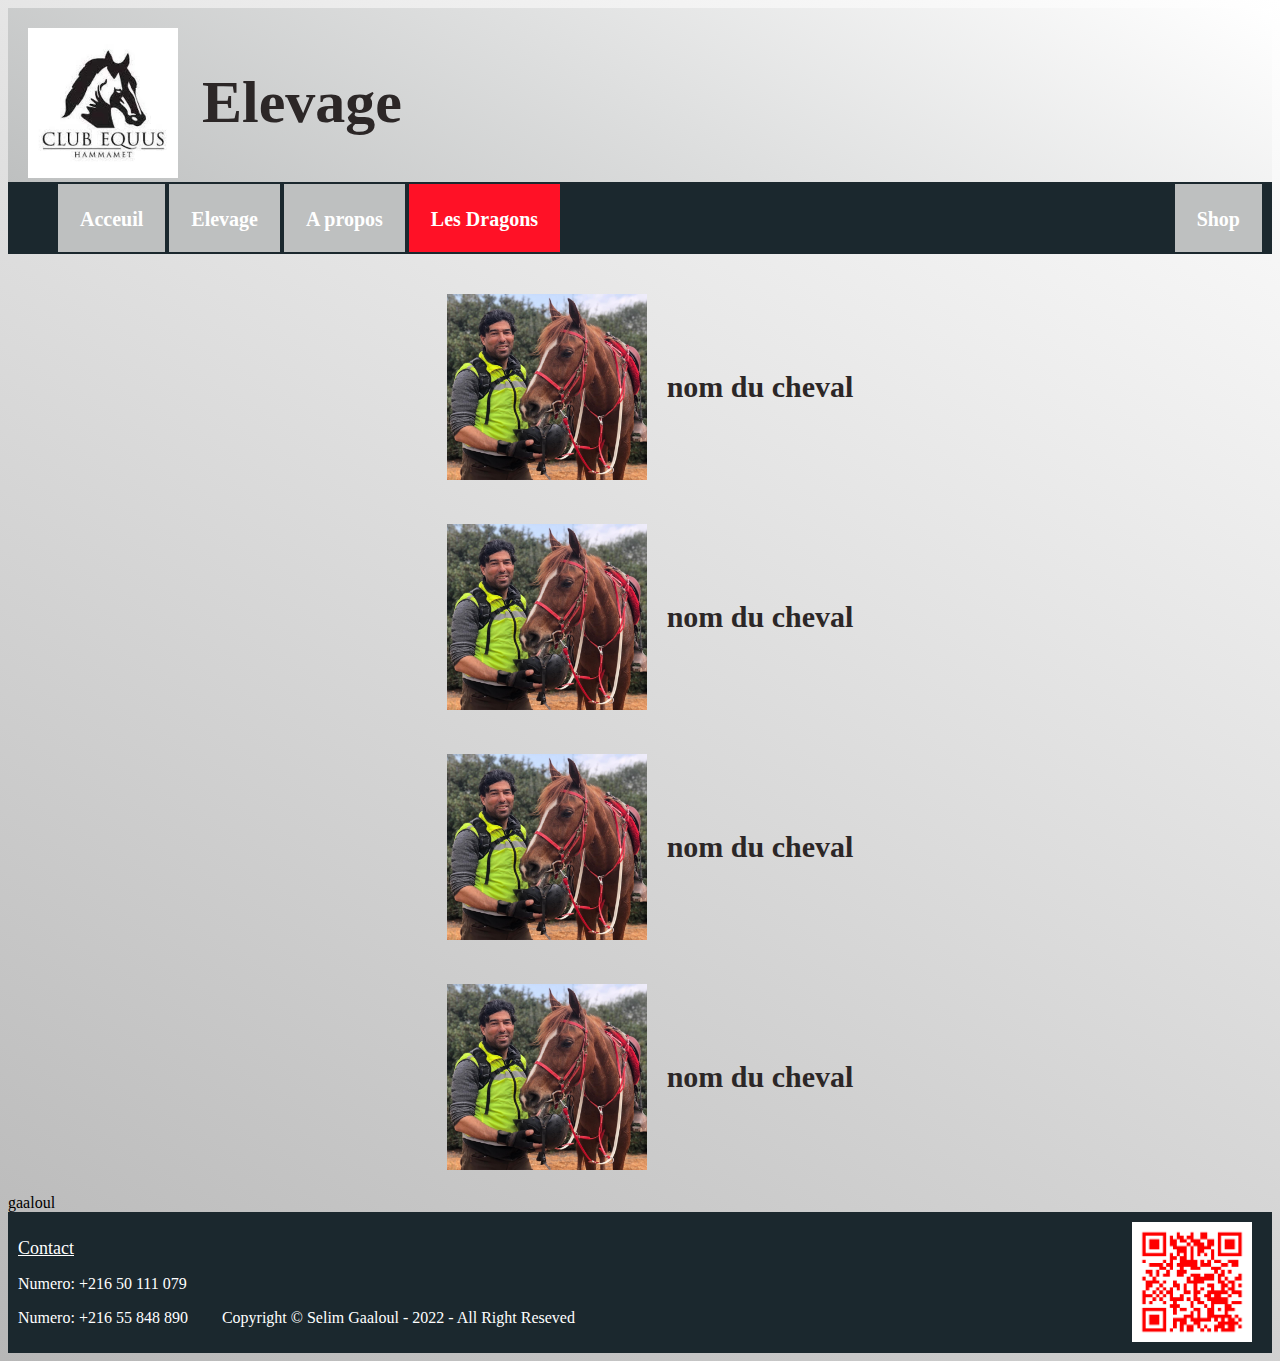
<file: actualite.html>
<!DOCTYPE html>
<!--
<html lang="fr">

<head>
    <meta charset="UTF-8">
    <title>Clubequus Hammamet</title>

    <link rel="stylesheet" type="text/css" href="css/styles.css">
</head>

<body>

    <h1 class="bienvenue">Actualite !</h1>
    <nav>
        <ul>
            <li>
                <a href="index.html" >
                    Accueil
                </a>
            </li>
            <li>
                <a href="#">
                    Actualité
                </a>
                
            </li>
            <li>
                <a href="propos.html">
                    A propos
                </a>
            </li>
        </ul>
    </nav>


 


    

</body>

</html>
  -->

  <html lang="fr">

<head>
    <meta charset="UTF-8">
    <title>Actualités</title>

    <link rel="stylesheet" type="text/css" href="css/styles.css">
    <style>
        a.dragon{
            cursor: url('img/curseur.png'), pointer;
        }
       
    </style>
</head>

<body>

    <!-- Header -->
    <header>
        <div id="head">

        
            <div class="img">
                <img src="img/téléchargement.jpg" width="150">
            </div>
                 
            <div class="ktiba">
                <h1 class="bienvenue">Elevage</h1> 
            </div>
                
        
        </div>
    </header>



<!-- Menu de navigation -->
<div id="barre">

    <nav class="menu-nav">
        <ul>
            <li class="btn">
                <a href="index.html">
                    Acceuil
                </a>
            </li>
            <li class="btn">
                <a href="#">
                    Elevage
                </a>
                
            </li>
            <li class="btn">
                <a href="propos.html">
                    A propos
                </a>
            </li>
            <li class="dragon">
                <a class="dragon" href="dragon.html">
                    Les Dragons
                </a>
                <div class="dropdown-content">
                    <a href="#">se connecter</a>
                
                  </div>
            </li>
            <li class="btn" style="float:right">
                <a href="shop.html">
                    Shop
                </a>
            </li>
        </ul>
    </nav>
</div>

<!-- Contenue sous forme de boite-->

<div id="content-el">
    
    <div class="leftbox">


        <a href="#">
            <div class="case">

            
                <img src="img/papa.webp" width="200px">
                <h2>nom du cheval</h2>
                
            </div>
        </a>

        <a href="#">
                <div class="case">

            
                    <img src="img/papa.webp" width="200px">
                    <h2>nom du cheval</h2>
                    
                </div>
        </a>

        <a href="#">
            <div class="case">

        
                <img src="img/papa.webp" width="200px">
                <h2>nom du cheval</h2>
                
            </div>
         </a>
        <a href="#">
            <div class="case">

        
                <img src="img/papa.webp" width="200px">
                <h2>nom du cheval</h2>
                
            </div>
        </a>

       
    </div>
       
    <div class="rightbox">
        gaaloul
    </div>



</div>

<!-- Pied de la page -->

<footer>
    <div class="contact">
        <p>
            <a href="contact.php" target="_blank">
                Contact
               </a>
        </p>
        <p>
            Numero: +216 50 111 079
        </p>
        <p>
            Numero: +216 55 848 890
        </p>
       
    </div>

    <div class="copy">
        <p>
            Copyright &copy; Selim Gaaloul - 2022 - All Right Reseved
        </p>
    </div>

    <div class="QR" style="float:right">
        <img src="img/qr_instagram_selim.png" width="120px">
        
    </div>

</footer>



    

</body>

</html>
</file>
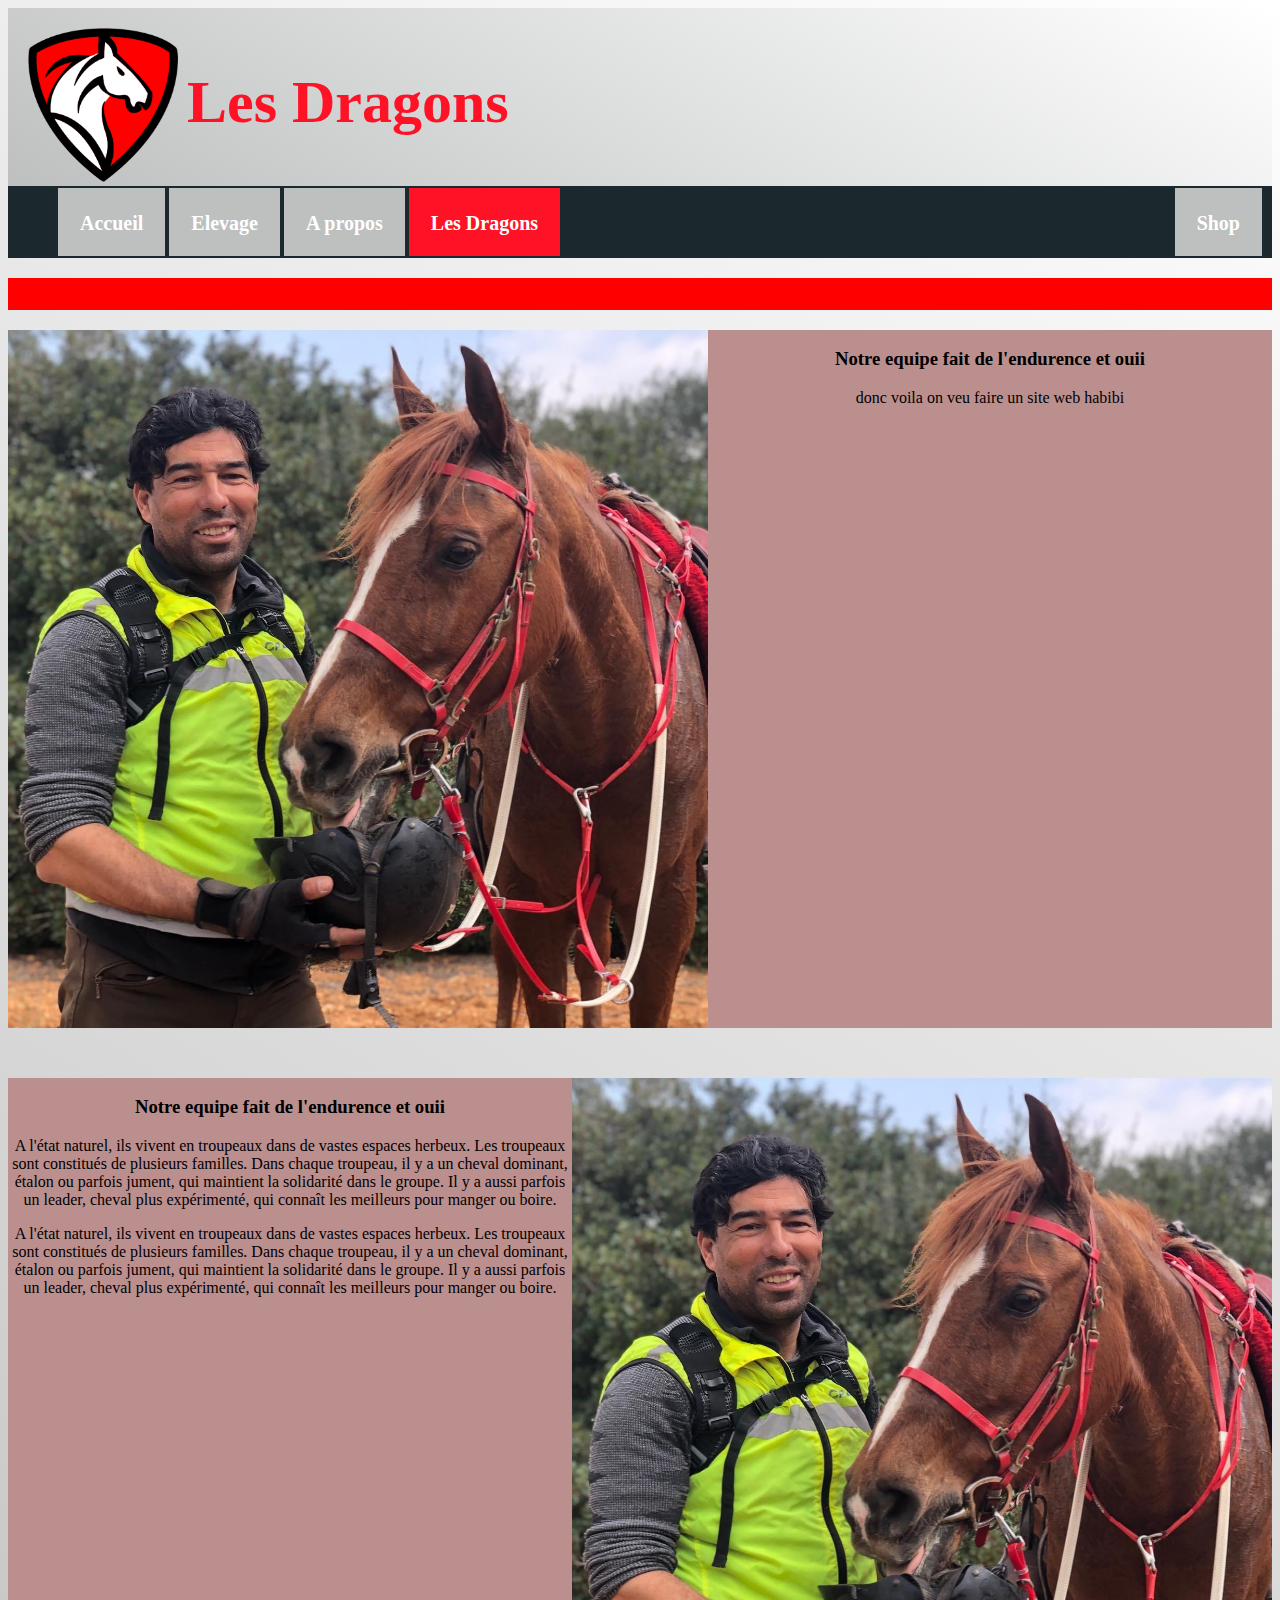
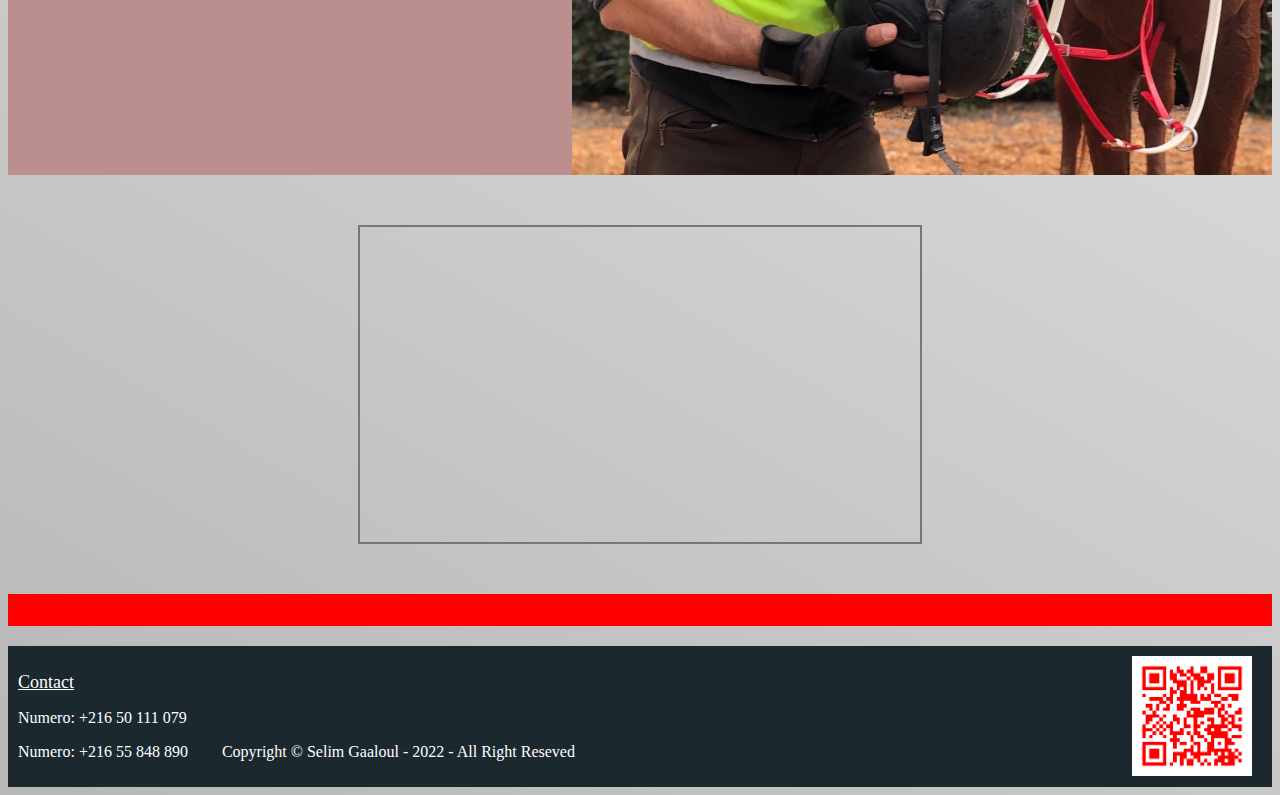
<file: dragon.html>
<!DOCTYPE html>
<html lang="fr">

    <head>
        <meta charset="UTF-8">
        <title>Les Dragons</title>
    
        <link rel="stylesheet" type="text/css" href="css/styles.css">
        <style>
            a.dragon{
                cursor: url('img/curseur.png'), pointer;
            }
           
        </style>
    </head>
    
    <body>
    
        <!-- Header -->
        <header>
            <div id="head">
    
            
                <div class="img">
                    <img src="img/logo dd.png" width="150">
                </div>
                     
                <div class="ktibadragon">
                    <h1 class="bienvenue" >Les Dragons </h1> 
                </div>
                    
            
            </div>
        </header>
    
    
    
    <!-- Menu de navigation -->
    <div id="barre">
    
        <nav class="menu-nav">
            <ul>
                <li class="btn">
                    <a href="index.html">
                        Accueil
                    </a>
                </li>
                <li class="btn">
                    <a href="actualite.html">
                        Elevage
                    </a>
                    
                </li>
                <li class="btn">
                    <a href="propos.html">
                        A propos
                    </a>
                </li>
                <li class="dragon">
                    <a class="dragon" href="#">
              
                              Les Dragons
                            
                            
                    </a>
                    <div class="dropdown-content">
                        <a href="databaseconnect.php">se connecter</a>
                    
                      </div>
                </li>
                <li class="btn" style="float:right">
                    <a href="shop.html">
                        Shop
                    </a>
                </li>
            </ul>
        </nav>
    </div>
    
    <!-- Contenue sous forme de boite-->
    
    <div id="content-d">
        
        <div class="leftbox">
          
            <p>
               
            </p>
        </div>

        <div class="rightbox">


            <div id="anim">

                <div id="carrousel">
                    <div class="images">
                        
                        <img src="img/papa.webp" width="750px">
                        
                        <img src="img/papa.webp" width="750px">
                        <img src="img/papa.webp" width="750px">
                        
                        <img src="img/papa.webp" width="750px">
                       
                        
            
                       </div>
                </div>
    
            </div>
            <div class="text">
                <h3>
                    Notre equipe fait de l'endurence
                    et ouii
                </h3>
    
                <p>
                    donc voila on veu faire un site web habibi
                </p>

            </div>

            



        </div>
        <div class="bloc3">
            <div class="text">
                <h3>
                    Notre equipe fait de l'endurence
                    et ouii
                </h3>
    
                <p>
                    A l'état naturel, ils vivent en troupeaux dans de vastes espaces herbeux. Les troupeaux sont
                 constitués de plusieurs familles. Dans chaque troupeau, il y a un cheval dominant, étalon ou
                  parfois jument, qui maintient la solidarité dans le groupe. Il y a aussi parfois un leader, cheval plus
                    expérimenté, qui connaît les meilleurs pour manger ou boire.    
                </p>
                <p>
                    A l'état naturel, ils vivent en troupeaux dans de vastes espaces herbeux. Les troupeaux sont
                 constitués de plusieurs familles. Dans chaque troupeau, il y a un cheval dominant, étalon ou
                  parfois jument, qui maintient la solidarité dans le groupe. Il y a aussi parfois un leader, cheval plus
                    expérimenté, qui connaît les meilleurs pour manger ou boire.    
                </p>

            </div>

            <div id="anim">

                <div id="carrousel">
                    <div class="images">
                        
                        <img src="img/papa.webp" width="750px">
                        
                        <img src="img/papa.webp" width="750px">
                        <img src="img/papa.webp" width="750px">
                        
                        <img src="img/papa.webp" width="750px">
                       
                        
            
                       </div>
                </div>
    
            </div>
 
        </div>





        <div class="block4">
            <div class="video">
                <iframe width="560" height="315" src="https://www.youtube.com/embed/pbGaevjZT8I" frameborder="0" gesture="media" allow="encrypted-media" allowfullscreen> </iframe>
            </div>
            
            
        </div>


        <div class="bloc5">
            <p>
                
            </p>
        </div>
    
    
    
    </div>
    
    <!-- Pied de la page -->
    
    <footer>
        <div class="contact">
            <p>
                <a href="contact.php" target="_blank">
                    Contact
                   </a>
            </p>
            <p>
                Numero: +216 50 111 079
            </p>
            <p>
                Numero: +216 55 848 890
            </p>
            
        </div>
    
        <div class="copy">
            <p>
                Copyright &copy; Selim Gaaloul - 2022 - All Right Reseved
            </p>
        </div>
    
        <div class="QR" style="float:right">
            <a href="https://www.instagram.com/selim_gaaloul/?igshid=YmMyMTA2M2Y=" target="_blank">
                <img src="img/qr_instagram_selim.png" width="120px">
            </a>
        </div>
    
    </footer>
    
    
    
        
    
    </body>
    
    </html>
</file>
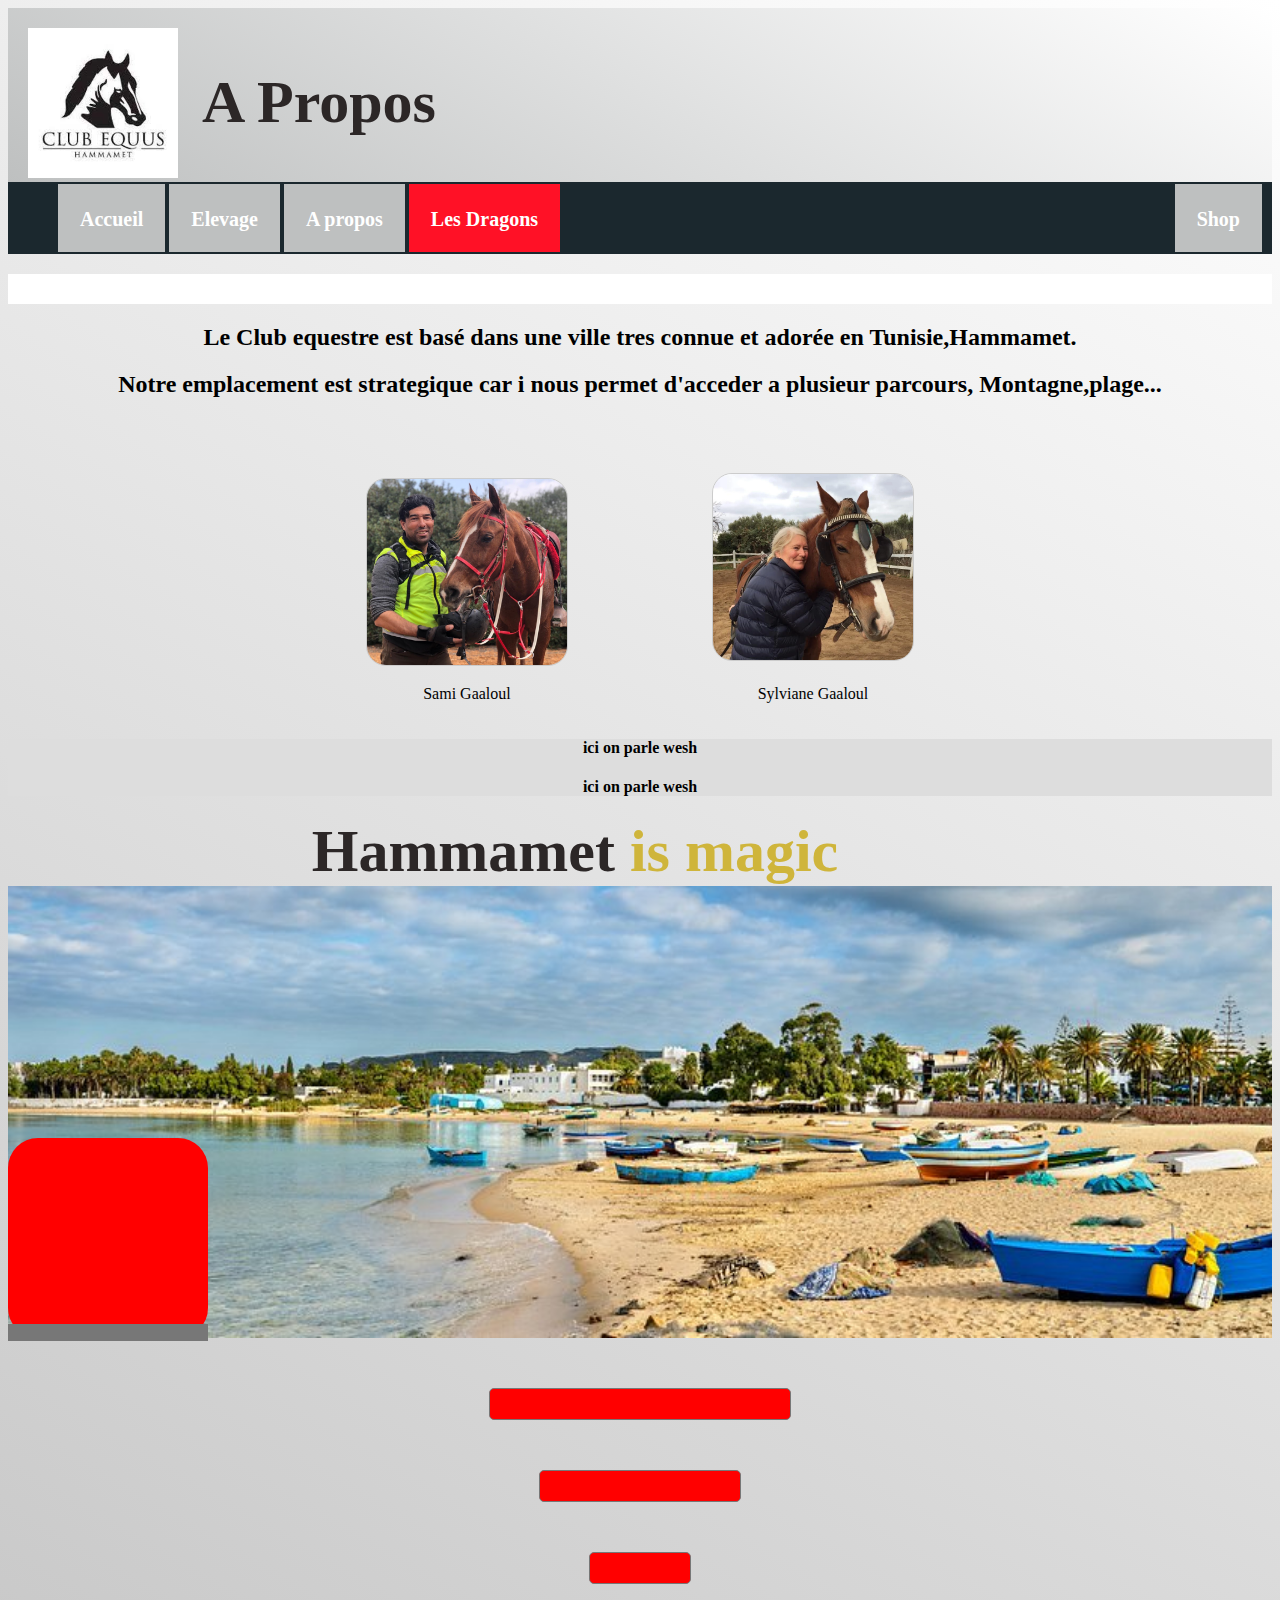
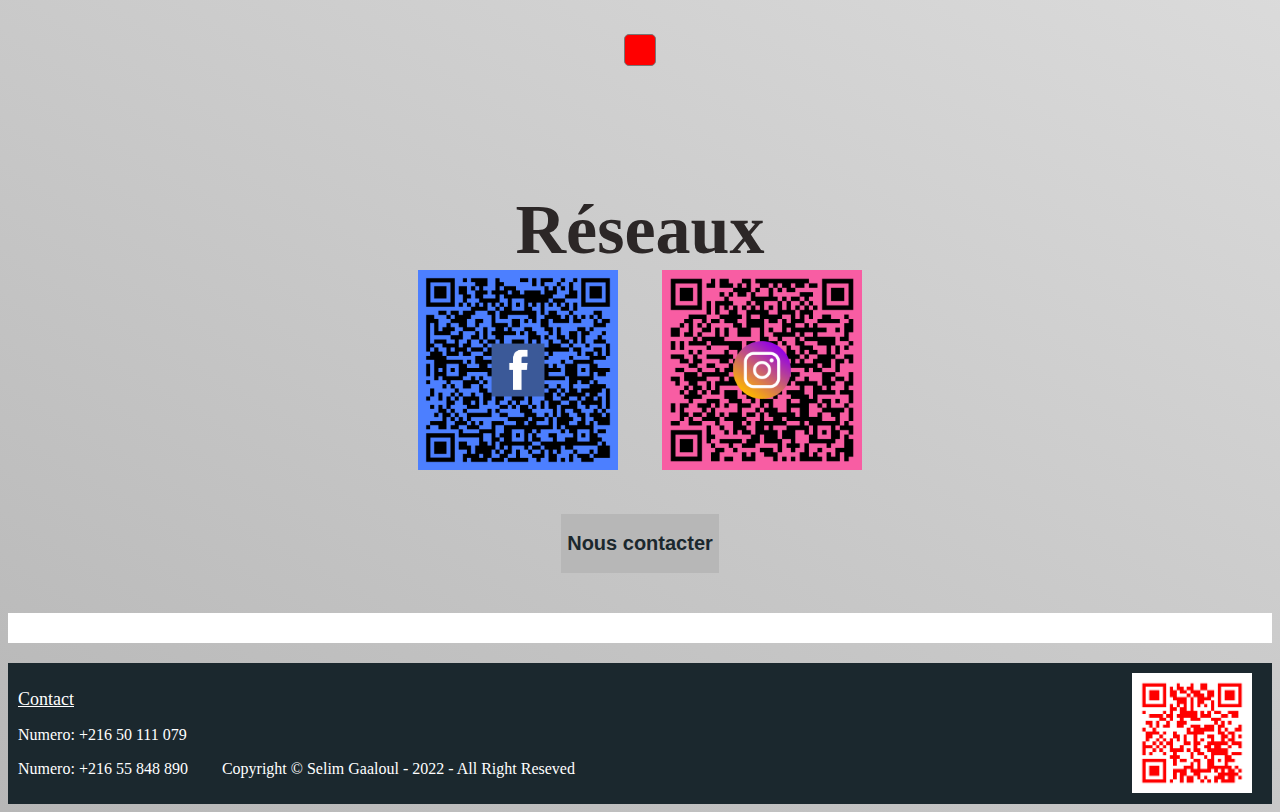
<file: propos.html>
<!DOCTYPE html>
<!--  
<html lang="fr">

<head>
    <meta charset="UTF-8">
    <title>Clubequus Hammamet</title>

    <link rel="stylesheet" type="text/css" href="css/styles.css">
</head>

<body>

    <h1 class="bienvenue">A Propos de nous !</h1>
    <nav>
        <ul>
            <li>
                <a href="index.html">
                    Accueil
                </a>
            </li>
            <li>
                <a href="actualite.html">
                    Actualité
                </a>
                
            </li>
            <li>
                <a href="#">
                    A propos
                </a>
            </li>
        </ul>
    </nav>


 


    

</body>

</html>
-->
<html lang="fr">

    <head>
        <meta charset="UTF-8">
        <title>A Propos</title>
    
        <link rel="stylesheet" type="text/css" href="css/styles.css">
        <style>
            a.dragon{
                cursor: url('img/curseur.png'), pointer;
            }
           
        </style>
    </head>
    
    <body>
    
        <!-- Header -->
        <header>
            <div id="head">
    
            
                <div class="img">
                    <img src="img/téléchargement.jpg" width="150">
                </div>
                     
                <div class="ktiba">
                    <h1 class="bienvenue">A Propos </h1> 
                </div>
                    
            
            </div>
        </header>
    
    
    
    <!-- Menu de navigation -->
    <div id="barre">
    
        <nav class="menu-nav">
            <ul>
                <li class="btn">
                    <a href="index.html">

                        Accueil
                    </a>
                </li>
                <li class="btn">
                    <a href="actualite.html">

                        Elevage
                    </a>
                    
                </li>
                <li class="btn">
                    <a href="#">
                        A propos
                    </a>
                </li>
                <li class="dragon">
                    <a class="dragon" href="dragon.html">
                        Les Dragons
                    </a>
                    <div class="dropdown-content">
                        <a href="databaseconnect.php">se connecter</a>
                    
                      </div>
                </li>
                <li class="btn" style="float:right">
                    <a href="shop.html">
                        Shop
                    </a>
                </li>
            </ul>
        </nav>
    </div>
    
    <!-- Contenue sous forme de boite-->
    
    <div id="content-p">

        <div class="top1">

        </div>
        
    

        

        
        <div class="leftbox">
            <p>
                    
            </p>
            <h2 class="titremap">
                Le Club equestre est basé dans une ville tres connue et adorée en Tunisie,Hammamet.
                <h2>
                    Notre emplacement est strategique car i nous permet d'acceder a plusieur parcours, Montagne,plage...
                </h2>
            </h2>


         
        </div>





        <div class="box2">
            <div class="president">
                
                <img class="papa" src="img/papa.webp" width="200px">
             <div class="desc">
                    Sami Gaaloul
             </div>


            </div>
            <div class="president">
               
                <img class="mom" src="img/mom (1).webp" width="200px">
       
            <div class="desc2">
                   Sylviane Gaaloul
            </div>

        </div>

        <div class="boxtext">

            <h4>
                ici on parle wesh
            </h4>
            <h4>
                ici on parle wesh
            </h4>

        </div>
        <div class="texte">
            <h1 class="hama">Hammamet <span>is magic</span> </h1>
                
            
        </div>

        <div class="box3">
           

            <div class="map">

              
                <a href="https://www.google.com/maps/place/club+equus+hammamet/@36.4138972,10.5879017,15z/data=!4m5!3m4!1s0x0:0xf835a260c734c87a!8m2!3d36.4139144!4d10.5879238?hl=fr" target="_blank">
                    <iframe src="https://www.google.com/maps/embed?pb=!1m14!1m8!1m3!1d12843.22260061764!2d10.5879017!3d36.4138972!3m2!1i1024!2i768!4f13.1!3m3!1m2!1s0x0%3A0xf835a260c734c87a!2sclub%20equus%20hammamet!5e0!3m2!1sfr!2sch!4v1656619850351!5m2!1sfr!2sch" width="600" height="450" style="border:0;" allowfullscreen="" loading="lazy" referrerpolicy="no-referrer-when-downgrade"></iframe>
                 </a>
                 
            </div>

            <div class="image_hammamet">
                
            </div>


        </div>

        <div class="espace1">
            <div class="pac1">

            </div>
            <div class="pac2">

            </div>
            <div class="pac3">
                
            </div>
            <div class="pac4">
                
            </div>
        </div>

        <div class="reseaux">
            <p>
                Réseaux
            </p>
        </div>


        

        
        <div class="rightbox">
        
            <div class="qrcode1">
                <a href="https://www.facebook.com/Club-Equus-Hammamet-220580241416022/" target="_blank">
                    <img src="img/qr-code (1).png" width="200px" >

                </a>
               
            </div>
            <div class="qrcode2">
                <a href="https://www.instagram.com/club_equus_hammamet/?hl=fr" target="_blank">
                    <img src="img/qr-code (2).png" width="200px">

                </a>
            </div>

        </div>


        <div class="contacter">
            <form action="contact.php" method="get" target="_blank">
            <button class="contact" type="submit">
                <h2>Nous contacter</h2>
            </button>
            </form>
        </div>







        <div class="top2">

        </div>
        
    
        
    </div>
    
    <!-- Pied de la page -->
    
    <footer>
        <div class="contact">
            <p>
                <a href="contact.php" target="_blank">
                    Contact
                   </a>
            </p>
            <p>
                Numero: +216 50 111 079
            </p>
            <p>
                Numero: +216 55 848 890
            </p>
           
        </div>
    
        <div class="copy">
            <p>
                Copyright &copy; Selim Gaaloul - 2022 - All Right Reseved
            </p>
        </div>
    
        <div class="QR" style="float:right">
            <a href="https://www.instagram.com/selim_gaaloul/?igshid=YmMyMTA2M2Y=" target="_blank">
                <img src="img/qr_instagram_selim.png" width="120px">
            </a>
        </div>
    
    </footer>
    
    
    
        
    
    </body>
    
    </html>
</file>
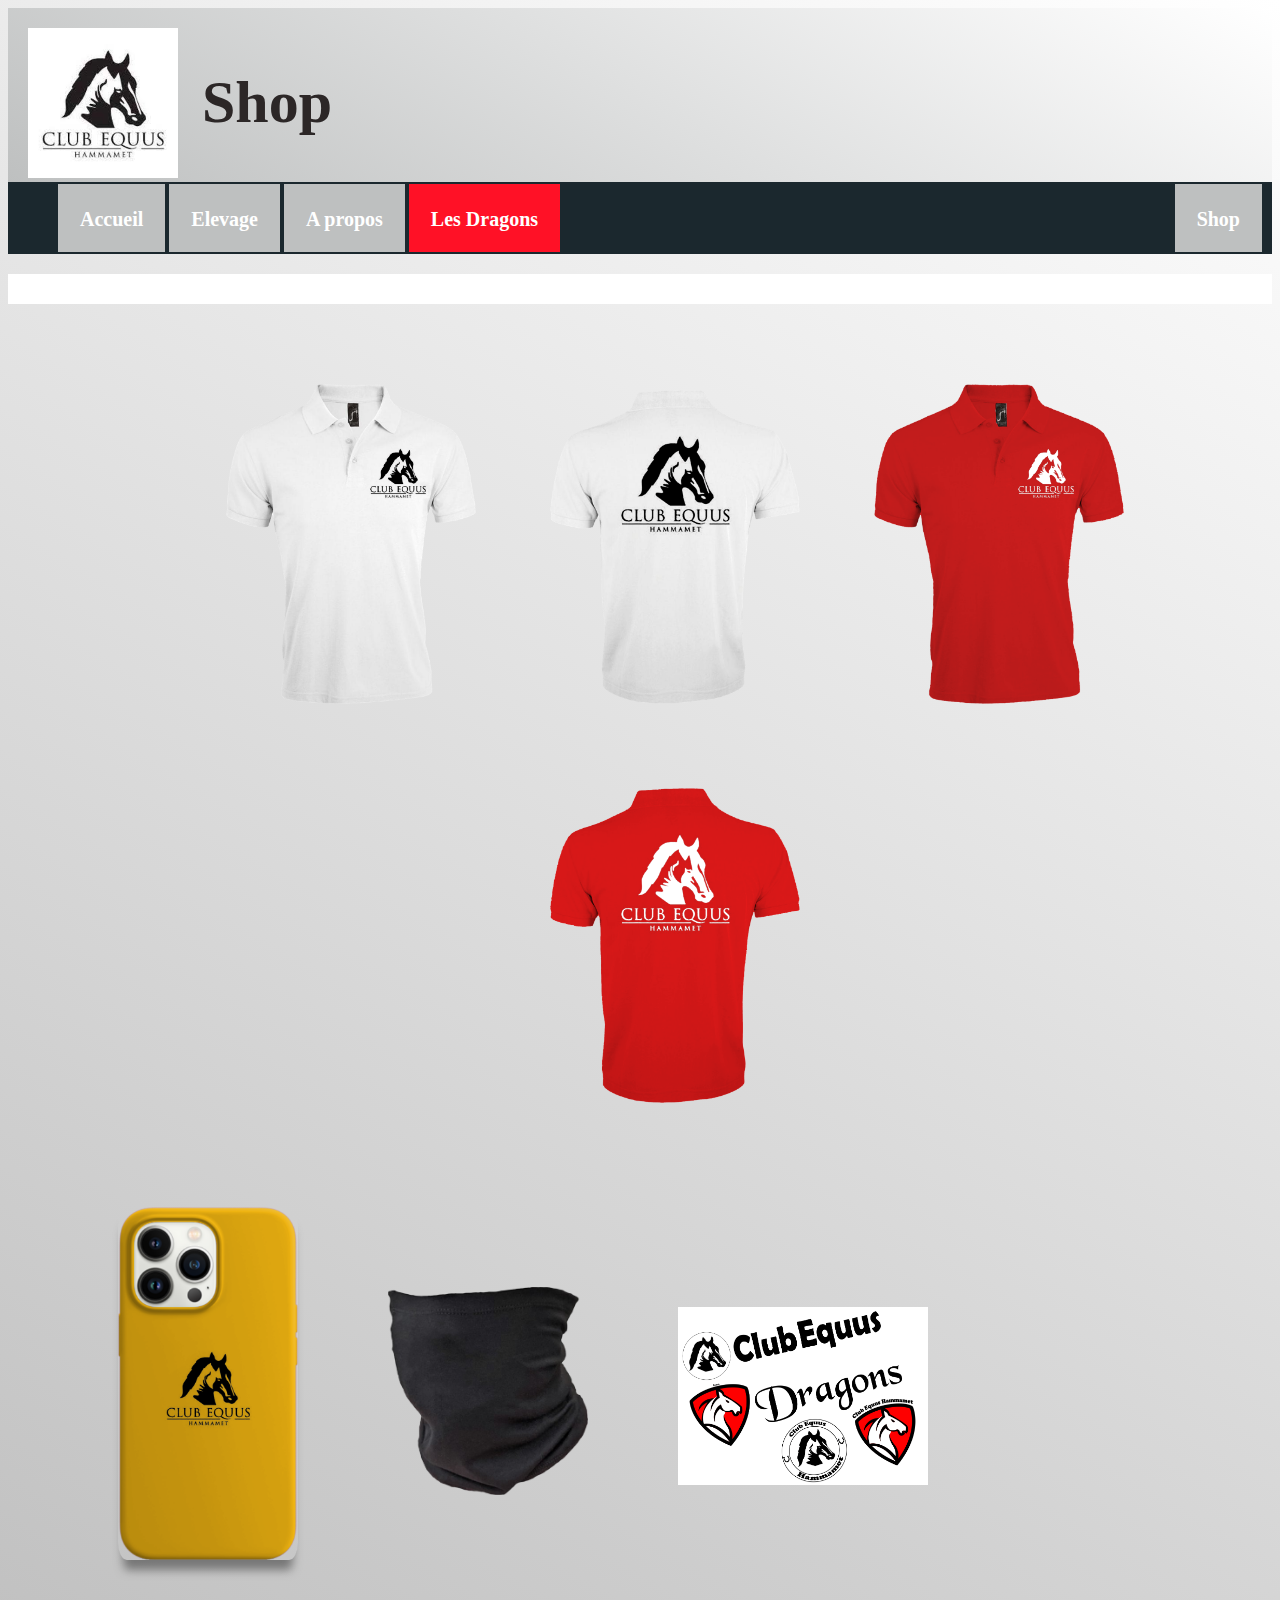
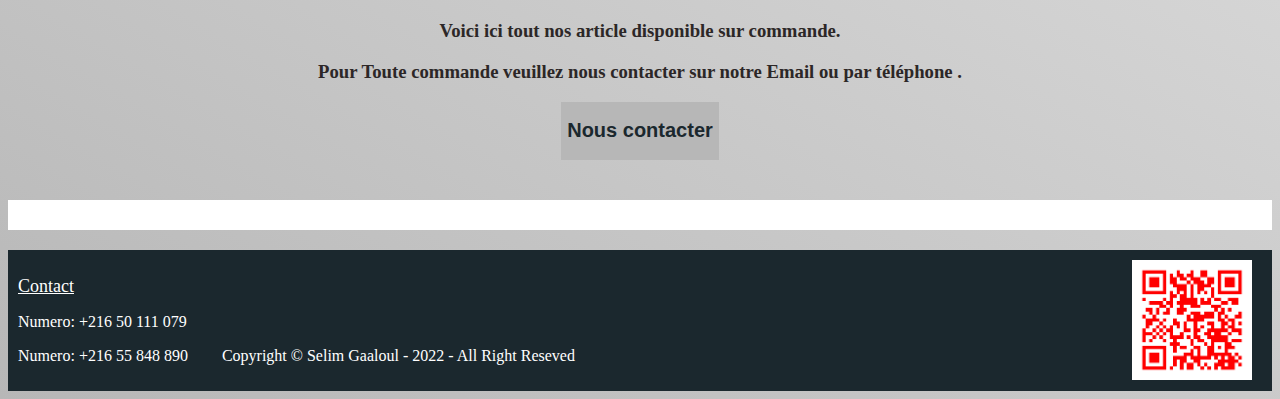
<file: shop.html>
<!DOCTYPE html>
<!--
<html lang="fr">

<head>
    <meta charset="UTF-8">
    <title>Clubequus Hammamet</title>

    <link rel="stylesheet" type="text/css" href="css/styles.css">
</head>

<body>

    <h1 class="bienvenue">Actualite !</h1>
    <nav>
        <ul>
            <li>
                <a href="index.html" >
                    Accueil
                </a>
            </li>
            <li>
                <a href="#">
                    Actualité
                </a>
                
            </li>
            <li>
                <a href="propos.html">
                    A propos
                </a>
            </li>
        </ul>
    </nav>


 


    

</body>

</html>
  -->

  <html lang="fr">

<head>
    <meta charset="UTF-8">
    <title>Shop</title>

    <link rel="stylesheet" type="text/css" href="css/styles.css">
    <style>
        a.dragon{
            cursor: url('img/curseur.png'), pointer;
        }
       
    </style>
</head>

<body>

    <!-- Header -->
    <header>
        <div id="head">

        
            <div class="img">
                <img src="img/téléchargement.jpg" width="150">
            </div>
                 
            <div class="ktiba">
                <h1 class="bienvenue"> Shop</h1> 
            </div>
                
        
        </div>
    </header>



<!-- Menu de navigation -->
<div id="barre">

    <nav class="menu-nav">
        <ul>
            <li class="btn">
                <a href="index.html">
                    Accueil
                </a>
            </li>
            <li class="btn">
                <a href="actualite.html">
                    Elevage
                </a>
                
            </li>
            <li class="btn">
                <a href="propos.html">
                    A propos
                </a>
            </li>
            <li class="dragon">
                <a class="dragon" href="dragon.html">
                    Les Dragons
                </a>
                <div class="dropdown-content">
                    <a href="databaseconnect.php">se connecter</a>
                
                  </div>
            </li>
            <li class="btn" style="float:right">
                <a href="#">
                    Shop
                </a>
            </li>
        </ul>
    </nav>
</div>

<!-- Contenue sous forme de boite-->

<div id="content-s">
    <div class="barre">
        
            <!-- // SHOP/SHOP/SHOP/SHOP/SHOP/SHOP/SHOP/SHOP/SHOP/SHOP/SHOP/SHOP/SHOP/SHOP/SHOP/SHOP/SHOP/SHOP/SHOP/SHOP/SHOP/SHOP/SHOP/SHOP/SHOP/SHOP/SHOP //    -->
        
    </div>
    
    <div class="leftbox">
        <p>
            
        </p>
        <p>
            
        </p>
        <div class="produit">
            <img src="img/polo bl av.png" width="250px">

            <div class="desc">
                
         </div>

        </div>

        <div class="produit">
            <img src="img/polo bl ar.png" width="250px">

            <div class="desc">
                
         </div>

        </div>

        <div class="produit">
            <img src="img/polo rg av.png" width="250px">

            <div class="desc">
                
         </div>

        </div>

        <div class="produit">
            <img src="img/polo rg ar.png" width="250px">

            <div class="desc">
                
         </div>

        </div>


    </div>
    <div class="div1">
        <!-- entre les pull les accesoires -->


    </div>

    <div class="deuxiemebox">

    
        <div id="anim">

            <div id="carrousel">
                <div class="images">
                    
                    <img src="img/iphone 1.png" width="180px">
                    <img src="img/iphone 4.png" width="180px">
                    <img src="img/iphone 2.png" width="180px">
                   <img src="img/iphone 3.png" width="180px">
                    
        
                   </div>
            </div>

        </div>

        <div class="cagoule">
            <img src="img/cagoule tak.png" width="200px">


        </div>
        <div class="stickers">
            <img src="img/stiker.png" width="250px">


        </div>



    </div>

    <div class="div">
        <h3>
            Voici ici tout nos article disponible sur commande.
        </h3>
        <h3>
            Pour Toute commande veuillez nous contacter sur notre Email ou par téléphone .
        </h3>
        


    </div>

    <div class="contacter">
        <form action="contact.php" method="get" target="_blank">
        <button class="contact" type="submit">
            <h2>Nous contacter</h2>
        </button>
    </form>
    </div>


    <div class="barre">
        
        <!-- // SHOP/SHOP/SHOP/SHOP/SHOP/SHOP/SHOP/SHOP/SHOP/SHOP/SHOP/SHOP/SHOP/SHOP/SHOP/SHOP/SHOP/SHOP/SHOP/SHOP/SHOP/SHOP/SHOP/SHOP/SHOP/SHOP/SHOP //    -->
    
    </div>
        
  



</div>

<!-- Pied de la page -->

<footer>
    <div class="contact">
        <p>
            <a href="contact.php" target="_blank">
                Contact
               </a>
        </p>
        <p>
            Numero: +216 50 111 079
        </p>
        <p>
            Numero: +216 55 848 890
        </p>
        
    </div>

    <div class="copy">
        <p>
            Copyright &copy; Selim Gaaloul - 2022 - All Right Reseved
        </p>
    </div>

    <div class="QR" style="float:right">
        <img src="img/qr_instagram_selim.png" width="120px">
        
    </div>

</footer>



    

</body>

</html>
</file>
<file: css/styles.css>
/*
<img src="img/Capture d’écran 2022-06-28 081518.png" width="350px" >

   display: flex;
    justify-content: center;
    align-items: center;
    margin-left: auto;
    margin-right: auto;
    text-align: center;
    background-color: #FF1126;
    width: 100%;
    height: 500px;

p.younes{
    color: #ffffff;
    background-color: #EE1705;
}

p.voici{
    color: #9C0AFC;
    font-size: 30px;
    font-weight: bold;
}

body{
    background-color: #D6E2E6;
}

h1.bienvenue{
    padding-left: 500px;
}

a{
    color:blue;
    opacity: 1;
    
}background-color:#BEC0C0 ;
*/
/* ------loader------ */

 div.loader{
    border: 10px solid #1B282E;
    border-top: 10px solid #FF1126;
    border-bottom: 10px solid white;
    border-radius: 50%;
    height: 100px;
    width: 100px;

    margin: auto;
    position: absolute;
    top: 0;left: 0;right: 0;bottom: 0;
    cursor: wait;
    z-index: 9999;
}







/* -----------------header-------------- */
body{
    
    background: linear-gradient(30deg,#B7B7B7 ,white);
   
}

header div#head div{
    display: inline-block;
    
}
header div#head div.img{
    /*background-color: aquamarine;*/
    padding-left: 20px;
    padding-top: 20px;
}


header div#head div.img img{
      
    animation-duration: 10s;
    animation-name: logo;
    animation-iteration-count: infinite;
    animation-timing-function: ease-out;
}
@keyframes logo {
    0%{
        transform:scale(0.9);
        
    }
    50%{
        transform:scale(1.1);
    }
    100%{
        transform:scale(0.9);
    }
}




header div#head div.ktiba{
    /*background-color: blueviolet;*/
    vertical-align: top;
    padding-left: 20px;
}
header div#head div.ktiba h1.bienvenue{
    font-weight: bold;
    font-family: Georgia, serif;
    font-size: 60px;
    color: rgb(44, 39, 39);  
    padding-top: 20px;

    animation-name: titre;
    animation-timing-function: ease-out;
    animation-duration: 4s;
}

@keyframes titre {
    0%{
        transform: translateX(100px);
    }
    100%{
        transform: translateX(0px);
    }
}


header div#head div.ktibadragon{
    /*background-color: blueviolet;*/
    vertical-align: top;
}
header div#head div.ktibadragon h1.bienvenue{
 
    
    font-weight: bold;
    font-family: Georgia, serif;
    font-size: 60px;
    padding-top: 20px;
    padding-left: 5px;
    color: #FF1126;
    animation-name: titre;
    animation-timing-function: ease-out;
    animation-duration: 4s;
}

header{
    
    background: linear-gradient(30deg,#BEC0C0 ,white);
    
}





/* background-color: #BEC0C0;---------- bar de navigation--------- */
div#barre nav.menu-nav ul li.shop a{
    font-size: 20px;
    color: white;
    text-decoration: none;
    background-color:#BEC0C0;
    padding: 20px;

}


div#barre{
    position: sticky;
    top: 0;
    z-index: 1;
    width: 100%;
    /* padding-bottom: 10px; */
   
}

div#barre nav.menu-nav {
  overflow: hidden;
  
    background-color: #1B282E;
    height: 52px;
    vertical-align: top;
    padding: 10px;
    padding-bottom: 10px;
    margin-bottom: 20px;
}


nav.menu-nav ul li.btn a{

    font-weight: bold;
    font-family: Georgia, serif;  

    font-size: 20px;
    color: white;
    text-decoration: none;
    background-color:#BEC0C0;
    padding: 22px;
    padding-top: 24px;
  
}


/* bdeeet el fazet */





/* oufet el fazet */

nav.menu-nav ul li.dragon a{
    font-weight: bold;
    font-family: Georgia, serif; 
    font-size: 20px;
    color: white;
    text-decoration: none;
    background-color:#FF1126;
    padding: 22px;
    padding-top: 24px;
    
    
}

nav.menu-nav ul li.dragon a div{
    display: inline-block;
    vertical-align: top;
}


nav.menu-nav ul li.btn{
    list-style-type: none;
    display: inline-block;
    vertical-align: top;
    
}
nav.menu-nav ul li.dragon{
    list-style-type: none;
    display: inline-block;
    vertical-align: top; 
}

nav.menu-nav ul li.dragon div.dropdown-content{
    
        display: none;
        position: absolute;
        margin-top: 20px;
        background-color: #f9f9f9;
        min-width: 160px;
        box-shadow: 0px 8px 16px 0px rgba(0,0,0,0.2);
        transition-delay: .8s;
}

nav.menu-nav ul li.dragon div.dropdown-content a {
    color: black;
    padding: 12px 16px;
    text-decoration: none;
    display: block;
    text-align: left;
}
nav.menu-nav ul li.dragon div.dropdown-content a:hover{
    background-color: #f1f1f1
}
nav.menu-nav ul li.dragon:hover div.dropdown-content{
    display: block;

}




nav.menu-nav ul li.btn:hover a{
    color: red;
    background-color: white;
    transition: 0.3s;
}
nav.menu-nav ul li.dragon:hover a{
    color: red;
    background-color: white;
    transition: 0.3s;
}




/* ------------------------------------------------contenu propos-------------- */

div#content-p div.top1{
    width: 100%;
    background-color: white;
    height: 30px;
}

div#content-p div.top2{
    width: 100%;
    background-color: white;
    height: 30px;
    margin-bottom: 20px;
}

div#content-p div.leftbox{
    /*background-color:;*/
    width: 100%;
    text-align: center;
}


div#content-p div.box2{
    text-align: center;
     
}


div#content-p div.box2 div.president{
    padding-top: 50px;
    /* padding-left: 50px; */
    display: inline-block; 
    /* align-items: center; */
    /* background-color: #FF1126; */
    margin-inline: 70px;
}
div#content-p div.box2 div.president img.papa{
    
    
    border: 1px solid #ccc;
    border-radius: 20px;
    margin-left: auto; 
     margin-right: auto; 
    /* margin-left: 450px; */
}
div#content-p div.box2 div.president img.mom{
    
    margin: 5px;
    
     
    border: 1px solid #ccc;
    border-radius: 20px;
    margin-left: auto; 
     margin-right: auto; 
}
div#content-p div.box2 div.president img.mom:hover{
    
    width: 250px;
    border: 1px solid #777;
}
div#content-p div.box2 div.president img.papa:hover{
    
    width: 250px;
    border: 1px solid #777;
}
div#content-p div.box2 div.president div.desc{
    
    padding: 15px;
    text-align: center;
    /* margin-left: 450px; */
}
div#content-p div.box2 div.president div.desc2{
    
    padding: 15px;
    /* margin-left: 60px; */
    text-align: center;
}

div#content-p div.boxtext{
    text-align: center;
    background-color: #ddd;
}


/* ----cici la box avec la map----- */

div#content-p div.box3{


    width: 100%;
   padding-top: 2px;
    margin-bottom: 50px;
     text-align: center; 
     background-image: url("../img/hammamet.jpg" ); 
     background-repeat: no-repeat; 
     background-size: cover; 
     height: 450px; 

    
}

div#content-p  div.texte{
display:inline-flex;
margin-left: auto;
margin-right: auto;


}
div#content-p  div.texte h1{
    
    margin-left: auto;
    margin-right: auto;
    
}


div#content-p  div.texte h1.hama{
   
margin-right: 130px;
   margin-top: 0px;
   margin-bottom: -0px;
   font-weight: bold;
   font-family: Georgia, serif;
   font-size: 60px;
   color: rgb(44, 39, 39); 
   animation:ease-out ;
   animation-name: hammamet;
    animation-duration: 7s;
     
}
div#content-p  div.texte h1 span{

   
    margin-top: 0px;
    margin-bottom: -0px;
   
    margin-right: 0px;
    font-weight: bold;
    font-family: Georgia, serif;
    font-size: 60px;
    color: #CFB53B;
     
      
 }

div#content-p  div.texte h1 span.magic{
    margin-top: 0px;
    margin-bottom: -0px;
    font-weight: bold;
    font-family: Georgia, serif;
    font-size: 60px;
    
    
}

@keyframes hammamet {
    0%{
        transform:translateX(-200px);
    }
    50%{
        transform:translateX(0px);
    }
}










 
div#content-p div.box3 div.map {
    
     background-color: red; 
    
    width: 200px;
    height: 200px;
    border-radius: 30px;
    /* padding-left: 10px; */
    margin-top: 250px;

}
 
div#content-p div.box3 div.map a{
    margin: 0px;
    width: 200px;
    height: 200px;
    background-color: #777;
}

div#content-p div.box3 div.map a iframe{
    margin: 0px;
    border-radius: 30px;
    width: 200px;
    height: 200px;
}

div#content-p div.box3 div.map a iframe:hover{
    margin: 0px;
    border-radius: 30px;
    width: 600px;
    height: 455px;
    margin-top: -255px;
}

div#content-p div.box3 div.map:hover{
    border: 1px solid #777;
}



div#content-p div.espace1{
    display: inline-block;
}
div#content-p div.espace1 div.pac1{
    height: 30px;
    width: 300px;
    background-color: red;
    border: 1px solid #777;
    margin-left: auto;
    margin-right: auto;
    margin-bottom: 50px;
    border-radius: 5px;
}
div#content-p div.espace1 div.pac2{
    height: 30px;
    width: 200px;
    background-color: red;
    border: 1px solid #777;
    margin-left: auto;
    margin-right: auto;
    margin-bottom: 50px;
    border-radius: 5px;
}
div#content-p div.espace1 div.pac3{
    height: 30px;
    width: 100px;
    background-color: red;
    border: 1px solid #777;
    margin-left: auto;
    margin-right: auto;
    border-radius: 5px;
    margin-bottom: 50px;
}
div#content-p div.espace1 div.pac4{
    height: 30px;
    width: 30px;
    background-color: red;
    border: 1px solid #777;
    margin-left: auto;
    margin-right: auto;
    border-radius: 5px;
    margin-bottom: 50px;
}
div#content-p div.reseaux{
    /*background-color: red;*/
    width: 100%;
    height: 80px;

}
div#content-p div.reseaux p{
    font-weight: bold;
    font-family: Georgia, serif;
    font-size: 70px;
    color: rgb(44, 39, 39);  

}







div#content-p div.rightbox div{
   
    
    display: inline-block;
    
    
    
}
div#content-p div.rightbox div.qrcode1{

      /*background-color: #777; */ 
      margin-left: auto;
     margin-right: 20px;
     margin-bottom: 40px;

}

div#content-p div.rightbox div.qrcode2{
    margin-left: 20px;
    margin-right: auto;
    /*background-color: yellow;*/
    margin-bottom: 40px;

}

div#content-p div.contacter{
    width: 100%;
    margin-bottom: 40px;
}
div#content-p div.contacter button.contact{
    margin-right: auto;
    margin-left: auto;
    background-color: #B7B7B7;
    border: none;
}
div#content-p div.contacter button.contact h2{
    color: #1B282E;
    background-color: none;
}
div#content-p div.contacter button.contact:hover h2{
    color: white;
    transition-duration: 0.3s;
    
}
div#content-p div.contacter button.contact:hover{
    background-color: #1B282E;
    transition-duration: 0.3s;
}






/* -------------------------------------------------------contenu Acceuil------------- */



div#content div.barre{
    background-color: white;
    width: 100%;
    height: 30px;
}
div#content div
{
    display: flex;
}




div#content div.leftbox{
    
 
    
    width: 100%;
    margin-top: 20px;
}


div#content div.rightbox{
    /*background-color: red; */
    width: 100%;
    /* vertical-align: top; */
 
    
}
div#content div.rightbox div.texte{
    width: 100%;
    display: inline;
}

div#content div.rightbox div.texte h2{
    text-align: center;
    font-weight: bold;
    font-family: Georgia, serif;
}
div#content div.rightbox div.texte h3{
    text-align: center;
    font-weight: bold;
    font-family: Georgia, serif;
}

/* diapo acceuil*/


div#content div.leftbox div.anim div.carrousel{
    width:98%;
    
    overflow: hidden;
    border: 2px solid #ddd;
    box-shadow: 15px 15px 15px -5px #777;
    margin-bottom: 50px;
    margin-left: auto;
    margin-right: auto;

}
div#content div.leftbox div.anim{
    display: inline-block;
    margin-left: auto;
    margin-right: auto;
    width: 98%;
    
    /* height: 50vh; */

}

div#content div.leftbox div.anim div.carrousel div.images{
    display: flex;
    animation-duration: 15s;
    animation-name: mesImages;
    animation-iteration-count: infinite;
}

@keyframes mesImages{
    0% {
        transform: translateX(0);
    }
    16.6%{
        transform: translateX(-300px);
    }
    33.3% {
        transform: translateX(-600px);
    }
    49.93%{
        transform: translateX(-900px);
    }
    66.53%{
        transform: translateX(-1200px);
    }
    83.13%{
        transform: translateX(0);
    }
    100%{
        transform: translateX(0);
    }
  
}

div#content div.rightbox div{
    display: inline-block;
}


div#content div.box3
{
    display: flex;
    /* background-color: green; */
    width: 100%;
    margin-top: 20px;
    margin-bottom: 30px;
}

div#content div.box3 div.image{
    margin-right: 0px;
}
div#content div.box3 div.text{
    width: 100%;
    display: inline-block;
    margin-right: 10px;
    
}
div#content div.box3 div.text h3{
   text-align: center;
   font-weight: bold;
   font-family: Georgia, serif;
    
}
div#content div.box3 div.text h2{
    text-align: center;
    font-weight: bold;
    font-family: Georgia, serif;
     
 }



div#content div.box4
{
    /* background-color:beige; */
    width: 100%;
    display: flex; 
    margin-bottom: 30px;
}
div#content div.box4 div.text
{
    /* background-color: #FF1126; */
    width: 100%;
    display: inline-block; 
    margin-left: 10px;
}
div#content div.box4 div.text h3{
    text-align: center;
    font-weight: bold;
    font-family: Georgia, serif;
    
}
div#content div.box4 div.text h2{
    text-align: center;
    font-weight: bold;
    font-family: Georgia, serif;
    
}





div#content div.box5
{
    /* background-color: violet; */
    width: 100%;
    display: flex;
}
div#content div.box5 div.text
{
    width: 100%;
    display: inline-block;
    margin-right: 10px;
}
div#content div.box5 div.text h3
{
    text-align: center;
    font-weight: bold;
    font-family: Georgia, serif;
}
div#content div.box5 div.text h2
{
    text-align: center;
    font-weight: bold;
    font-family: Georgia, serif;
}

div#content div.plus{
    margin-top: 30px;
    margin-bottom: 30px;
    text-align: center;
    align-items: center;
    width: 100%;

    display: block;
}


div#content div.plus h1{
    
    font-weight: bold;
    font-family: Georgia, serif;
    color: rgb(44, 39, 39);  
    text-align: center;
    align-items: center;
}




div#content div.box6
{
    width: 100%;
    display: flex;
    background-color: white;
    margin-bottom: 20px;
    height: 30px;
    margin-top: 20px;
}

div#content div.video video{
    border: 3px solid #777;
    margin-left: auto;
    margin-right: auto;
    margin-top: 10px;
}




/* ------------------------contenue elevage------------------------------- */

div#content-el .leftbox{
    width: 100%;
  
}
div#content-el .leftbox a{
    display: block;
   padding-left: 20px;
   align-items: center;
   margin-left: auto;
   margin-right: auto;
   text-align: center;
   padding-top: 20px;
   /* background-color: #1B282E; */
   width: 40%;
   margin-bottom: 20px;
   transition: all 2s;
}
div#content-el .leftbox a .case{
    /* display:inline-flex; */
    display: inline-flex;
    align-items: center;

 
}
div#content-el .leftbox a .case h2{
    
     
    /* background-color: #ddd; */
    padding-left: 20px;
    font-weight: bold;
    font-family: Georgia, serif;
    font-size: 30px;
    font-style: none;
    
    color: rgb(44, 39, 39); 
    transition: all 2s;
      
}
div#content-el .leftbox a .case img{
    transition: all 2s;

}




/* hover */

div#content-el .leftbox a:hover .case h2{
    font-size: 40px;
   cursor:pointer;
}

div#content-el .leftbox a:hover .case img{
    width: 300px;
    cursor:pointer;

    /* transition-duration: 2s; */
}

div#content-el .leftbox a:hover{
    width: 60%;
    cursor:pointer;

    /* transition-duration: 2s; */
}














/* ----------------------------------- contenu shop------------ */

div#content-s div.barre{
    width: 100%;
    background-color: white;
    height: 20px;
    padding-top: 10px;
    font-size: larger;
    margin-bottom: 20px;
}



div#content-s div.leftbox{
     /* background-color: aqua;  */
    width: 100%;
    margin-top: 30px;
    margin-left: auto;
    margin-right: auto;
    text-align: center;
}


div#content-s div.leftbox div.produit{
    /* background-color: #FF1126; */
    padding-top: 50px;
    /* padding-left: 50px; */
    /* margin-left: 20px; */
    display: inline-block;
}
div#content-s div.leftbox div.produit img{
    margin-inline-start: 70px;
}
div#content-s div.leftbox div.produit img:hover
{
    width: 280px;
    transition: 0.3s;
}

div#content-s div.leftbox div.produit div.desc{
    
    padding: 15px;
    text-align: center;
}

/* ---- block entre leftbox et deuxiemebox---- */

div#content-s div.div1{
    width: 100%;
    height: 70px;
    /* background-color: #777; */
}



/* ------deuxiemebox----- */
div#content-s div.deuxiemebox div.cagoule{
    margin-left: 90px;
    margin-top: 80px;
}
div#content-s div.deuxiemebox div.stickers{
    margin-left: 90px;
    margin-top: 100px;
}

div#content-s div.deuxiemebox div.cagoule img:hover{
    width: 230px;
    transition: 0.3s;
}
div#content-s div.deuxiemebox div.stickers img:hover{
    width: 280px;
    transition: 0.3s;
}

div#content-s div.deuxiemebox{
    /* background-color: darkgoldenrod; */
    width: 100%;
    display: flex;
}



/* diapo  du SHOP*/


div#content-s div.deuxiemebox div#anim div#carrousel{
    width:180px ;
    margin-left: 30px;
    overflow: hidden;
    border: 0px solid #777;
    border-radius: 5%;
    box-shadow: 0px 15px 10px -5px #777;
}
div#content-s div.deuxiemebox div#anim{
    display: flex;
   margin-left: 80px;
   

}

div#content-s div.deuxiemebox div#anim div#carrousel div.images{
    display: flex;
    animation-duration: 17s;
    animation-name: mesImages2;
    animation-iteration-count: infinite;
}

div#content-s div.deuxiemebox div#anim div#carrousel div.images:hover{
    animation-play-state: paused;
}

@keyframes mesImages2{
    0% {
        transform: translateX(0);
    }
    25%{
        transform: translateX(-180px);
    }
    50% {
        transform: translateX(-360px);
    }
    75%{
        transform: translateX(-540px);
    }
    100%{
        transform: translateX(0px);
    }
 
  
}

/* ---- derien petit block--- */
div#content-s div.div{
    width: 100%;
    margin-top: 60px;
    /* background-color: beige; */
}
div#content-s div.div h3{
    text-align: center;
    font-weight: bold;
    font-family: Georgia, serif;
    color: rgb(44, 39, 39);  
   
}



div#content-s div.contacter{
    width: 100%;
    margin-bottom: 40px;
    align-items: center;
    text-align: center;
}
div#content-s div.contacter button.contact{
    margin-right: auto;
    margin-left: auto;
    background-color: #B7B7B7;
    border: none;
}
div#content-s div.contacter button.contact h2{
    color: #1B282E;
    background-color: none;
}
div#content-s div.contacter button.contact:hover h2{
    color: white;
    transition-duration: 0.3s;
    
}
div#content-s div.contacter button.contact:hover{
    background-color: #1B282E;
    transition-duration: 0.3s;
}







/* -----------------------------------contenu Dragons---------------- */
div#content-d div{
    display:flex ;
}


div#content-d div.leftbox{
    width: 100%;
    background-color: red;
    
}
div#content-d div.rightbox{
    width: 100%d;
    /* background-color: yellow; */
    margin-top: 20px;
    margin-bottom: 20px;
    
}

div#content-d div.rightbox div.text
{
     background-color: rosybrown; 
    width: 100%;
    display:inline-block;
    margin-right: auto;
    

   
}
div#content-d div.rightbox div.text p{
    font:oblique;
    text-align: center;
}
div#content-d div.rightbox div.text h3{
    font:oblique;
    text-align: center;
}

/* diapo n1  dragon*/

div#content-d div.rightbox{
    /* background-color: red; */
    width: 100%;
}

div#content-d div.rightbox div#anim div#carrousel{
    width:700px ;
    /* margin-left: 30px; */
    overflow: hidden;
    
    
}
div#content-d div.rightbox div#anim{
    margin-left: auto;
    display: flex;
    justify-content: center;
    align-items: center;

}



div#content-d div.rightbox div#anim div#carrousel div.images{
    display: flex;
    animation-duration: 20s;
    animation-name: mesImagesd;
    animation-iteration-count: infinite;
}



@keyframes mesImagesd{
    0% {
        transform: translateX(0);
    }
    25%{
        
        transform: translateX(-750px); 
         
    }
    50% {
        transform: translateX(-1500px);
    }
    75%{
        transform: translateX(-2250px);
    }
    100%{
        transform: translateX(0px);
    }
 
  
}




/* ---block3 de dragon--- */
div#content-d div.bloc3{
    margin-top: 50px;
    width: 100%;
    background-color: aqua;
}

div#content-d div.bloc3 div.text
{
     background-color: rosybrown; 
    width: 100%;
    display:inline-block;
    margin-left: auto;

   
}
div#content-d div.bloc3 div.text p{
    font:oblique;
    text-align: center;
}
div#content-d div.bloc3 div.text h3{
    font:oblique;
    text-align: center;
}

/* diapo n2  dragon*/


div#content-d div.bloc3 div#anim div#carrousel{
    width:700px ;
    /* margin-left: 30px; */
    overflow: hidden;
    
    
}
div#content-d div.bloc3 div#anim{
    
    /* margin-right: 50px; */
    margin-right: auto;
    display: flex;
    justify-content: center;
    align-items: center;
    /* height: 50vh; */

}


div#content-d div.bloc3 div#anim div#carrousel div.images{
    display: flex;
    animation-duration: 30s;
    animation-name: mesImagesd;
    animation-iteration-count: infinite;
      /* animation-timing-function: cubic-bezier(0.8, 0.01, 0.02, 1);   */
    
     
   
    
}



@keyframes mesImagesd{
    0% {
        transform: translateX(0);
    }
    25%{
        
        transform: translateX(-750px); 
         
    }
    50% {
        transform: translateX(-1500px);
    }
    75%{
        transform: translateX(-2250px);
    }
    100%{
        transform: translateX(0px);
    }
 
  
}



/* ---block4 de dragon-- */

div#content-d div.block4{
    width: 100%d;
    /* background-color: #FF1126; */
    /* text-align: center; */

    

}


div#content-d div.block4 div.video{
    
    
    /* margin-left: 430px; */
    /* margin-top: 50px; */
    margin-top: 50px;
    margin-right: auto; 
    margin-left: auto;
    margin-bottom: 50px;
    border: 2px solid #777;
    
}
/* ---block5 de dragon-- */

div#content-d div.bloc5{
    background-color: red;
    margin-bottom: 20px;
}





/* --------------------------------------------FOOTER-------------------------------- */


footer{
    background-color: #1B282E;

}
footer div{
    display: inline-block;
}

footer div.contact{
    padding: 10px;
    background-color: none;
}
footer div.contact p{
    color: white;
    text-decoration: none;
}
footer div.contact p a{
    color: white;
    font-size: 18px;
}



footer div.copy{
    padding-left: 20px;
    text-align: center;
    
}
footer div.copy p{
   color: white;
}

footer div.QR{
    
    padding-right: 20px;
    padding-top: 10px;
}
</file>
